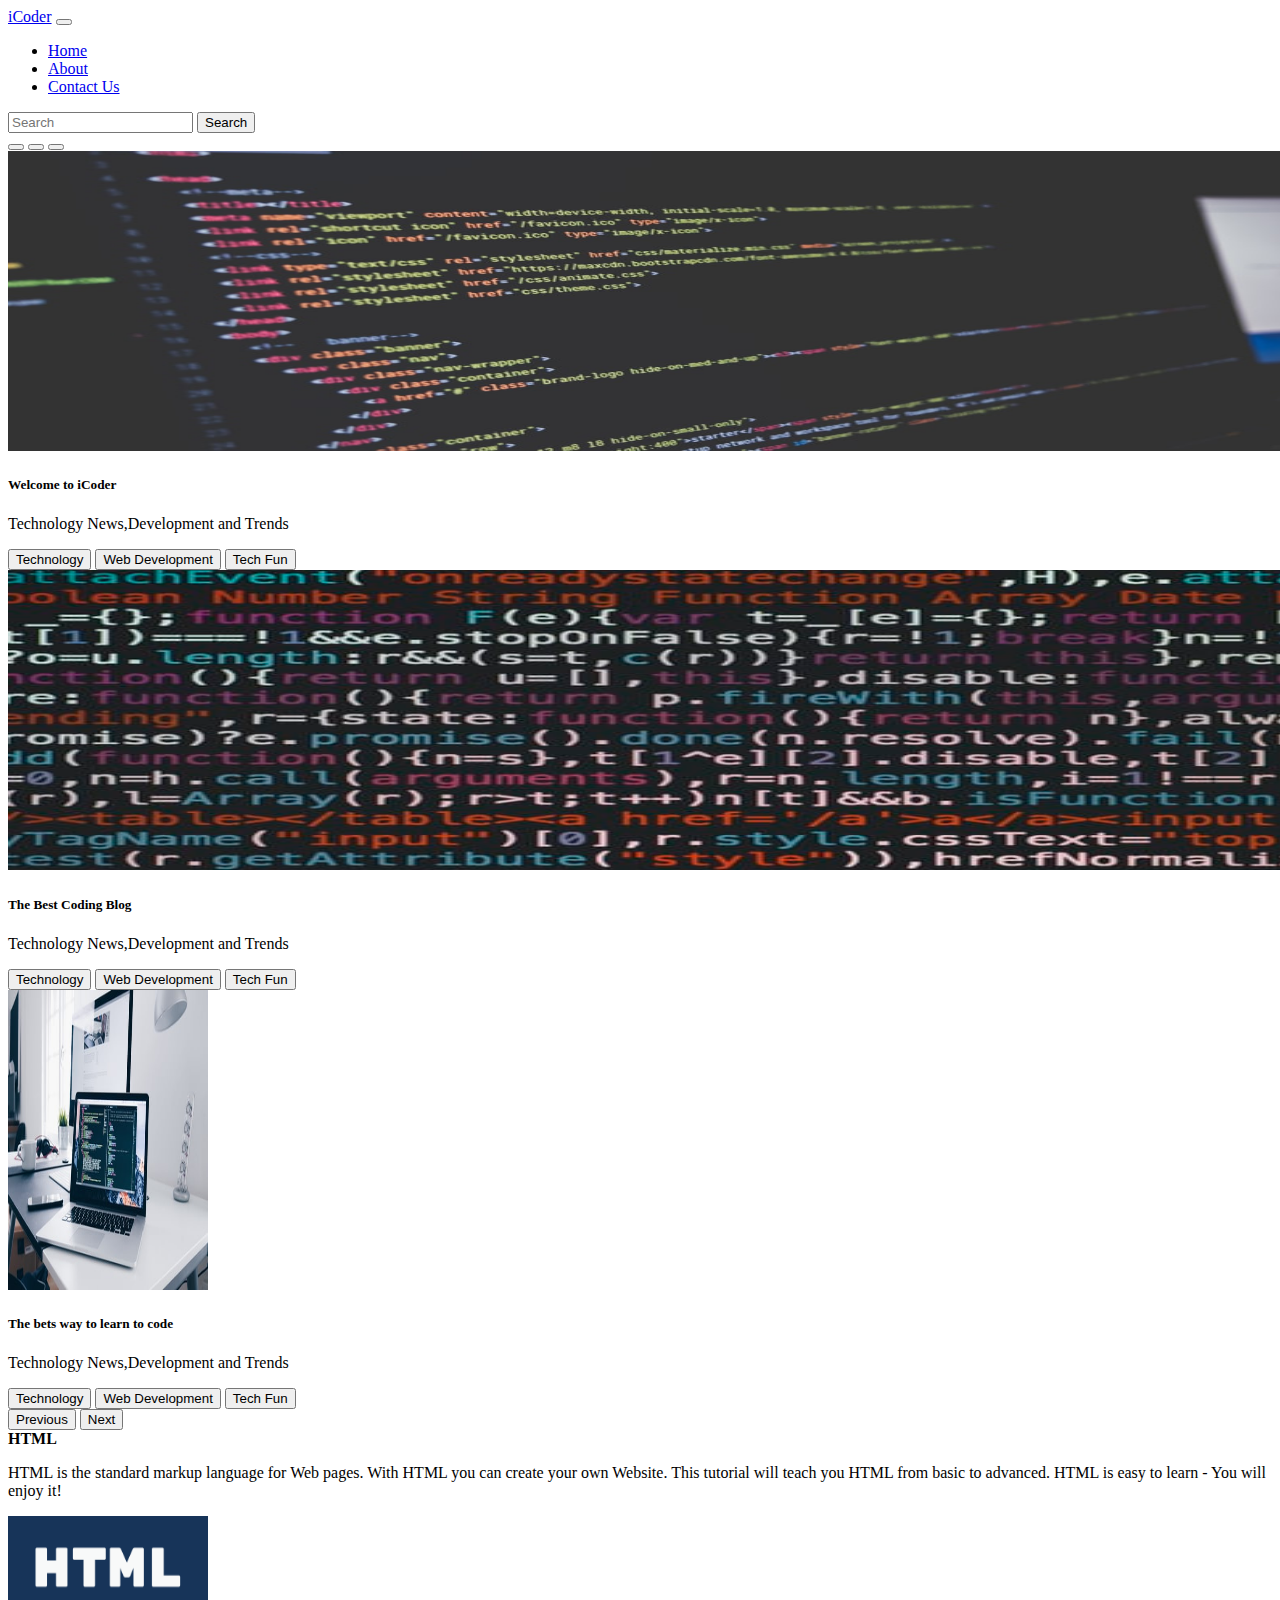
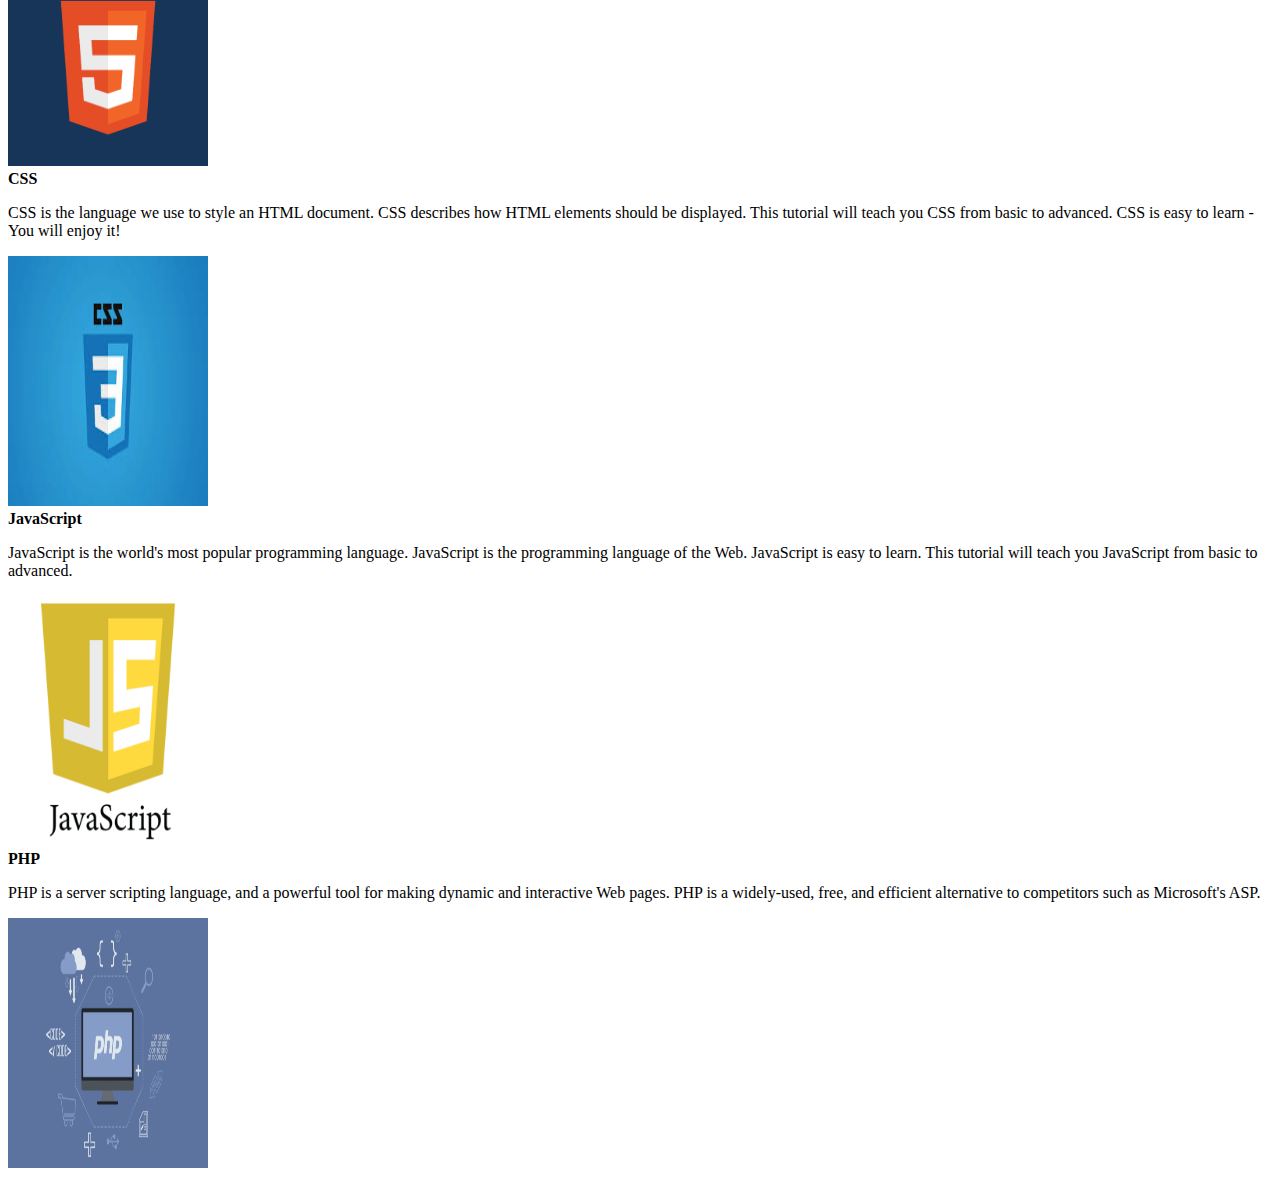
<file: index.html>
<!doctype html>
<html lang="en">

<head>
    <!-- Required meta tags -->
    <meta charset="utf-8">
    <meta name="viewport" content="width=device-width, initial-scale=1">

    <!-- Bootstrap CSS -->
    <link href="https://cdn.jsdelivr.net/npm/bootstrap@5.1.3/dist/css/bootstrap.min.css" rel="stylesheet"
        integrity="sha384-1BmE4kWBq78iYhFldvKuhfTAU6auU8tT94WrHftjDbrCEXSU1oBoqyl2QvZ6jIW3" crossorigin="anonymous">

    <title>iCoder</title>
</head>

<body>
    <nav class="navbar navbar-expand-lg navbar-dark bg-dark">
        <div class="container-fluid">
            <a class="navbar-brand" href="#">iCoder</a>
            <button class="navbar-toggler" type="button" data-bs-toggle="collapse"
                data-bs-target="#navbarSupportedContent" aria-controls="navbarSupportedContent" aria-expanded="false"
                aria-label="Toggle navigation">
                <span class="navbar-toggler-icon"></span>
            </button>
            <div class="collapse navbar-collapse" id="navbarSupportedContent">
                <ul class="navbar-nav me-auto mb-2 mb-lg-0">
                    <li class="nav-item">
                        <a class="nav-link active" aria-current="page" href="index.html">Home</a>
                    </li>
                    <li class="nav-item">
                        <a class="nav-link" href="about.html">About</a>
                    </li>
                    <li class="nav-item">
                        <a class="nav-link" href="contact1.php">Contact Us</a>
                    </li>

                </ul>
                <form class="d-flex">
                    <input class="form-control me-2" type="search" placeholder="Search" aria-label="Search">
                    <button class="btn btn-outline-success" type="submit">Search</button>
                </form>
            </div>
        </div>
    </nav>


    <div id="carouselExampleCaptions" class="carousel slide carousel-fade" data-bs-ride="carousel">
        <div class="carousel-indicators">
            <button type="button" data-bs-target="#carouselExampleCaptions" data-bs-slide-to="0" class="active"
                aria-current="true" aria-label="Slide 1"></button>
            <button type="button" data-bs-target="#carouselExampleCaptions" data-bs-slide-to="1"
                aria-label="Slide 2"></button>
            <button type="button" data-bs-target="#carouselExampleCaptions" data-bs-slide-to="2"
                aria-label="Slide 3"></button>
        </div>
        <div class="carousel-inner">
            <div class="carousel-item active">
                <img src="img1.jpg" width="1400" height="300" class="d-block w-100" alt="...">
                <div class="carousel-caption d-none d-md-block">
                    <h5>Welcome to iCoder</h5>
                    <p>Technology News,Development and Trends</p>
                    <button class="btn btn-danger">Technology</button>
                    <button class="btn btn-primary">Web Development</button>
                    <button class="btn btn-success">Tech Fun</button>
                </div>
            </div>
            <div class="carousel-item">
                <img src="img2.jpg" width="1400" height="300" class="d-block w-100" alt="...">
                <div class="carousel-caption d-none d-md-block">
                    <h5>The Best Coding Blog</h5>
                    <p>Technology News,Development and Trends</p>
                    <button class="btn btn-danger">Technology</button>
                    <button class="btn btn-primary">Web Development</button>
                    <button class="btn btn-success">Tech Fun</button>
                </div>
            </div>
            <div class="carousel-item">
                <img src="img3.jpg" width="200" height="300" class="d-block w-100" alt="...">
                <div class="carousel-caption d-none d-md-block">
                    <h5>The bets way to learn to code</h5>
                    <p>Technology News,Development and Trends</p>
                    <button class="btn btn-danger">Technology</button>
                    <button class="btn btn-primary">Web Development</button>
                    <button class="btn btn-success">Tech Fun</button>
                </div>
            </div>
        </div>
        <button class="carousel-control-prev" type="button" data-bs-target="#carouselExampleCaptions"
            data-bs-slide="prev">
            <span class="carousel-control-prev-icon" aria-hidden="true"></span>
            <span class="visually-hidden">Previous</span>
        </button>
        <button class="carousel-control-next" type="button" data-bs-target="#carouselExampleCaptions"
            data-bs-slide="next">
            <span class="carousel-control-next-icon" aria-hidden="true"></span>
            <span class="visually-hidden">Next</span>
        </button>
    </div>
    <div class="container my-4">
        <div class="row mb-2">
            <div class="col-md-6">
                <div
                    class="row g-0 border rounded overflow-hidden flex-md-row mb-4 shadow-sm h-md-250 position-relative">
                    <div class="col p-4 d-flex flex-column position-static">
                        <strong class="d-inline-block mb-2 text-primary">HTML</strong>
                        <p class="card-text mb-auto">HTML is the standard markup language for Web pages.
                            With HTML you can create your own Website.
                            This tutorial will teach you HTML from basic to advanced.
                            HTML is easy to learn - You will enjoy it!</p>
                    </div>
                    <div class="col-auto d-none d-lg-block">
                        <img class="bd-placeholder-img" width="200" height="250" src="homeimg4.png">
                    </div>
                </div>
            </div>

            <div class="col-md-6">
                <div
                    class="row g-0 border rounded overflow-hidden flex-md-row mb-4 shadow-sm h-md-250 position-relative">
                    <div class="col p-4 d-flex flex-column position-static">
                        <strong class="d-inline-block mb-2 text-primary">CSS</strong>
                        <p class="card-text mb-auto">CSS is the language we use to style an HTML document.
                            CSS describes how HTML elements should be displayed.
                            This tutorial will teach you CSS from basic to advanced.
                            CSS is easy to learn - You will enjoy it!</p>
                    </div>
                    <div class="col-auto d-none d-lg-block">
                        <img class="bd-placeholder-img" width="200" height="250" src="homeimg5.jpg">
                    </div>
                </div>
            </div>
            <div class="col-md-6">
                <div
                    class="row g-0 border rounded overflow-hidden flex-md-row mb-4 shadow-sm h-md-250 position-relative">
                    <div class="col p-4 d-flex flex-column position-static">
                        <strong class="d-inline-block mb-2 text-primary">JavaScript</strong>
                        <p class="card-text mb-auto">JavaScript is the world's most popular programming language.
                            JavaScript is the programming language of the Web.
                            JavaScript is easy to learn.
                            This tutorial will teach you JavaScript from basic to advanced.</p>
                    </div>
                    <div class="col-auto d-none d-lg-block">
                        <img class="bd-placeholder-img" width="200" height="250" src="homeimg6.png">
                    </div>
                </div>
            </div>
            <div class="col-md-6">
                <div
                    class="row g-0 border rounded overflow-hidden flex-md-row mb-4 shadow-sm h-md-250 position-relative">
                    <div class="col p-4 d-flex flex-column position-static">
                        <strong class="d-inline-block mb-2 text-primary">PHP</strong>
                        <p class="card-text mb-auto">PHP is a server scripting language, and a powerful tool for making
                            dynamic and interactive Web pages.
                            PHP is a widely-used, free, and efficient alternative to competitors such as Microsoft's
                            ASP.

                        </p>
                    </div>
                    <div class="col-auto d-none d-lg-block">
                        <img class="bd-placeholder-img" width="200" height="250" src="homeimg7.jpg">
                    </div>
                </div>
            </div>





        </div>
    </div>
    <script src="https://cdn.jsdelivr.net/npm/bootstrap@5.1.3/dist/js/bootstrap.bundle.min.js"
        integrity="sha384-ka7Sk0Gln4gmtz2MlQnikT1wXgYsOg+OMhuP+IlRH9sENBO0LRn5q+8nbTov4+1p"
        crossorigin="anonymous"></script>


</body>

</html>
</file>
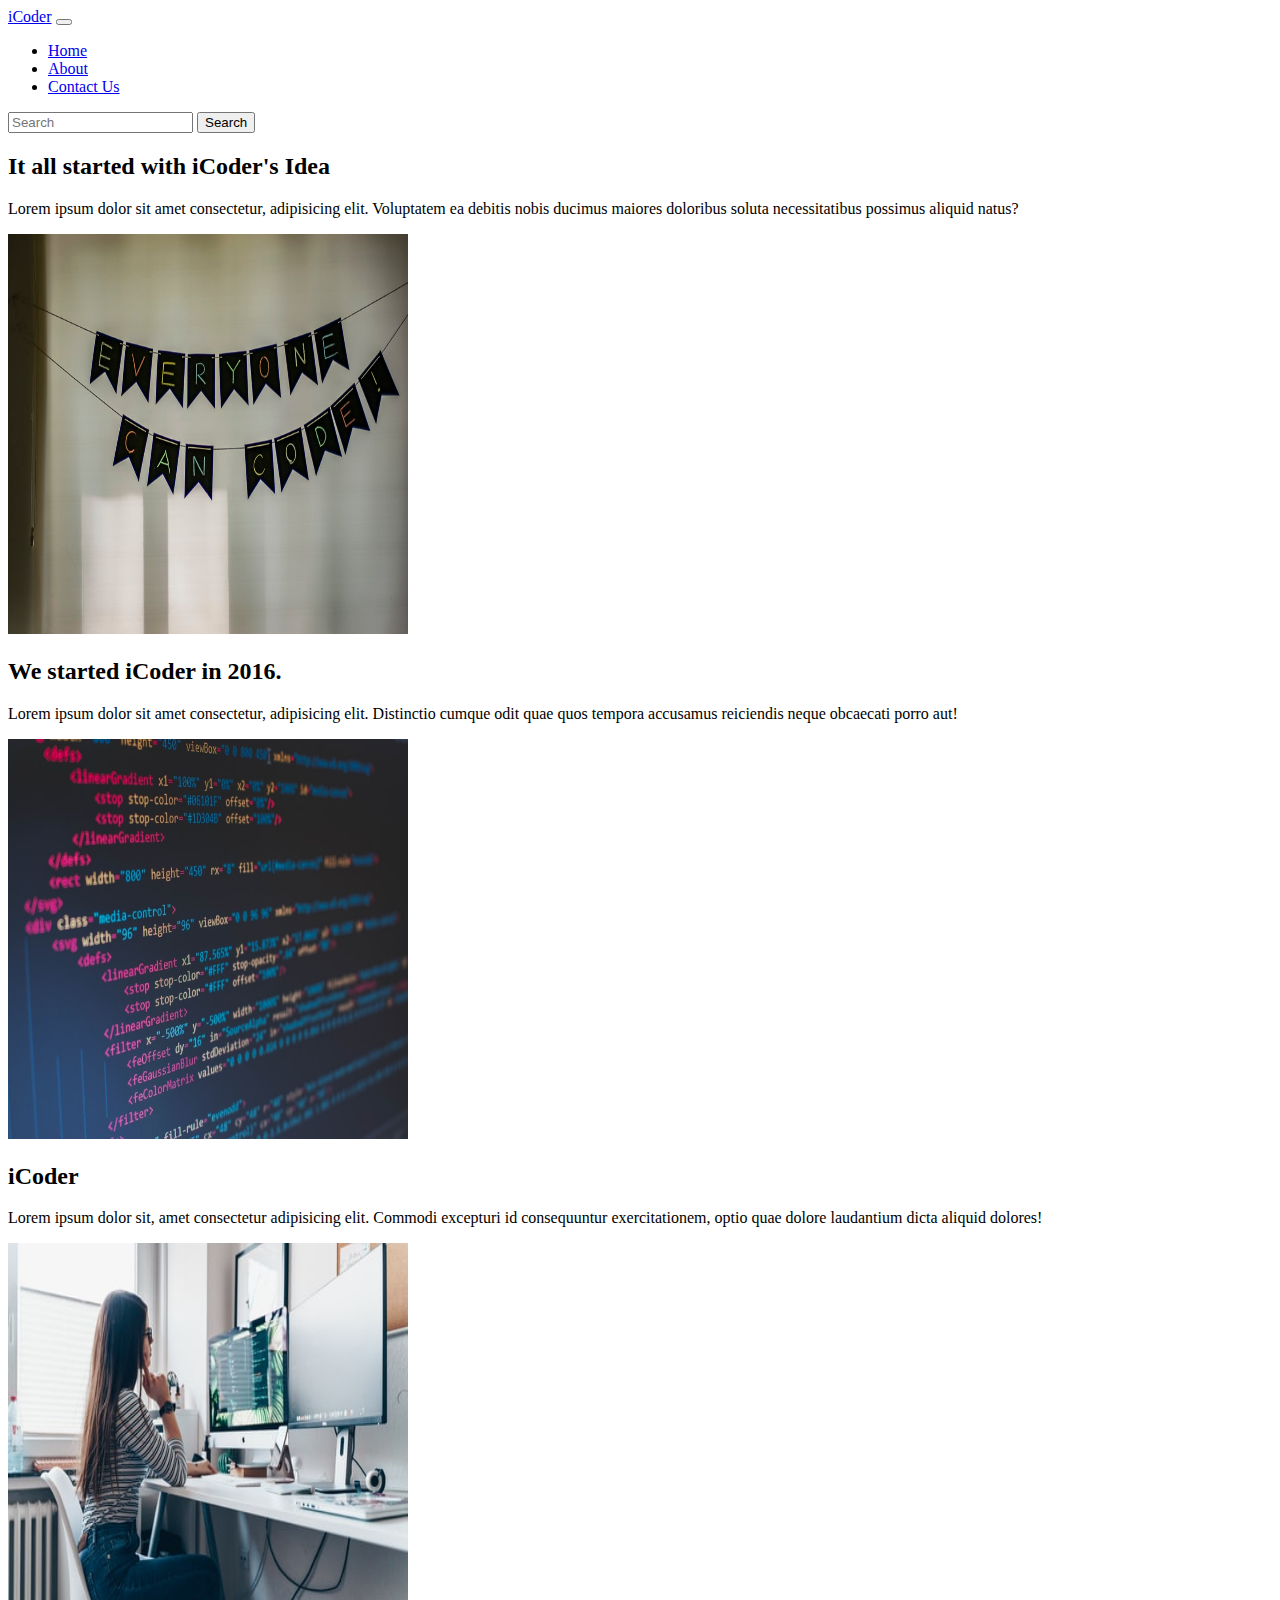
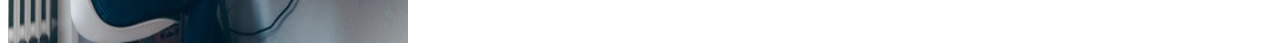
<file: about.html>
<!doctype html>
<html lang="en">

<head>
    <!-- Required meta tags -->
    <meta charset="utf-8">
    <meta name="viewport" content="width=device-width, initial-scale=1">

    <!-- Bootstrap CSS -->
    <link href="https://cdn.jsdelivr.net/npm/bootstrap@5.1.3/dist/css/bootstrap.min.css" rel="stylesheet"
        integrity="sha384-1BmE4kWBq78iYhFldvKuhfTAU6auU8tT94WrHftjDbrCEXSU1oBoqyl2QvZ6jIW3" crossorigin="anonymous">

    <title>iCoder</title>
</head>

<body>
    <nav class="navbar navbar-expand-lg navbar-dark bg-dark">
        <div class="container-fluid">
            <a class="navbar-brand" href="#">iCoder</a>
            <button class="navbar-toggler" type="button" data-bs-toggle="collapse"
                data-bs-target="#navbarSupportedContent" aria-controls="navbarSupportedContent" aria-expanded="false"
                aria-label="Toggle navigation">
                <span class="navbar-toggler-icon"></span>
            </button>
            <div class="collapse navbar-collapse" id="navbarSupportedContent">
                <ul class="navbar-nav me-auto mb-2 mb-lg-0">
                    <li class="nav-item">
                        <a class="nav-link" aria-current="page" href="index.html">Home</a>
                    </li>
                    <li class="nav-item">
                        <a class="nav-link active" href="about.html">About</a>
                    </li>
                    <li class="nav-item">
                        <a class="nav-link" href="contact1.php">Contact Us</a>
                    </li>

                </ul>
                <form class="d-flex">
                    <input class="form-control me-2" type="search" placeholder="Search" aria-label="Search">
                    <button class="btn btn-outline-success" type="submit">Search</button>
                </form>
            </div>
        </div>
    </nav>

    <div class="container my-4">
        <div class="row featurette d-flex justify-cintent-center align-items-center">
            <div class="col-md-7">
                <h2 class="featurette-heading">It all started with iCoder's Idea </h2>
                <p class="lead">Lorem ipsum dolor sit amet consectetur, adipisicing elit. Voluptatem ea debitis nobis
                    ducimus maiores doloribus soluta necessitatibus possimus aliquid natus?</p>
            </div>
            <div class="col-md-5 order-md-1">
                <img class="img-fluid" src="img5.jpg"
                    class="bd-placeholder-img bd-placeholder-img-lg featurette-image img-fluid mx-auto" width="400"
                    height="400">
            </div>
        </div>

        <div class="row featurette d-flex justify-cintent-center align-items-center">
            <div class="col-md-7 order-md-2">
                <h2 class="featurette-heading">We started iCoder in 2016.</h2>
                <p class="lead">Lorem ipsum dolor sit amet consectetur, adipisicing elit. Distinctio cumque odit quae
                    quos tempora accusamus reiciendis neque obcaecati porro aut!</p>
            </div>
            <div class="col-md-5">
                <img class="img-fluid" src="img6.jpg"
                    class="bd-placeholder-img bd-placeholder-img-lg featurette-image img-fluid mx-auto" width="400"
                    height="400">
            </div>
        </div>

        <div class="row featurette d-flex justify-cintent-center align-items-center">
            <div class="col-md-7 ">
                <h2 class="featurette-heading">iCoder</h2>
                <p class="lead">Lorem ipsum dolor sit, amet consectetur adipisicing elit. Commodi excepturi id
                    consequuntur exercitationem, optio quae dolore laudantium dicta aliquid dolores!</p>
            </div>
            <div class="col-md-5">

                <img class="img-fluid" src="img7.jpg"
                    class="bd-placeholder-img bd-placeholder-img-lg featurette-image img-fluid mx-auto" width="400"
                    height="400">

            </div>
        </div>
    </div>
    <script src="https://cdn.jsdelivr.net/npm/bootstrap@5.1.3/dist/js/bootstrap.bundle.min.js"
        integrity="sha384-ka7Sk0Gln4gmtz2MlQnikT1wXgYsOg+OMhuP+IlRH9sENBO0LRn5q+8nbTov4+1p"
        crossorigin="anonymous"></script>


</body>

</html>
</file>
